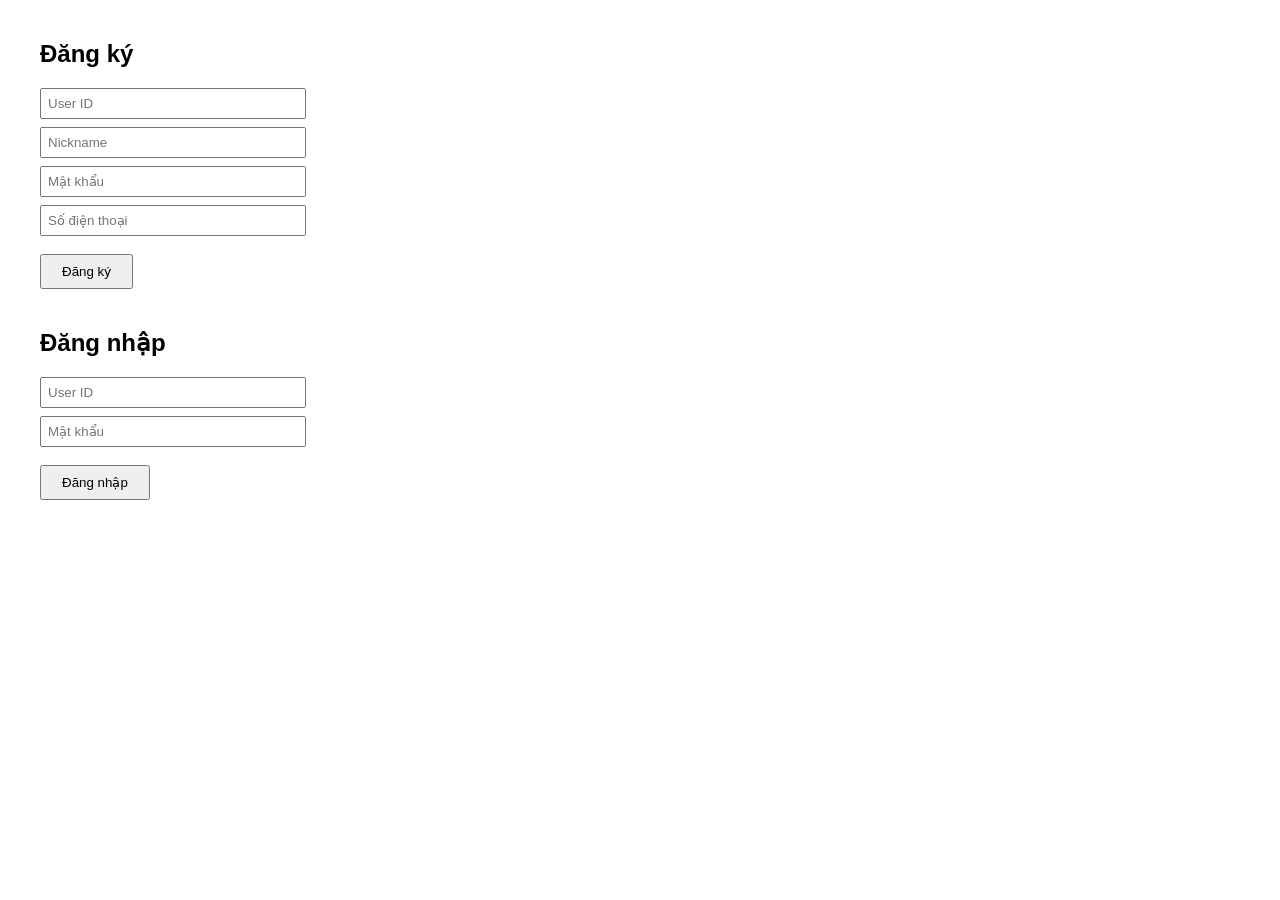
<file: index.html>
<!DOCTYPE html>
<html lang="vi">
<head>
  <meta charset="UTF-8" />
  <title>Đăng ký & Đăng nhập</title>
  <style>
    body { font-family: Arial; margin: 40px; }
    input { display: block; margin: 8px 0; padding: 6px; width: 250px; }
    button { padding: 8px 20px; margin-top: 10px; }
    .form-section { margin-bottom: 40px; }
  </style>
</head>
<body>

  <div class="form-section">
    <h2>Đăng ký</h2>
    <input type="text" id="regUserId" placeholder="User ID" />
    <input type="text" id="regNickName" placeholder="Nickname" />
    <input type="password" id="regPassword" placeholder="Mật khẩu" />
    <input type="text" id="regPhone" placeholder="Số điện thoại" />
    <button onclick="register()">Đăng ký</button>
    <p id="registerResult"></p>
  </div>

  <div class="form-section">
    <h2>Đăng nhập</h2>
    <input type="text" id="loginUserId" placeholder="User ID" />
    <input type="password" id="loginPassword" placeholder="Mật khẩu" />
    <button onclick="login()">Đăng nhập</button>
    <p id="loginResult"></p>
  </div>

  <script>
    const BASE_URL = "http://static-lordsoul.vercel.app";

    async function register() {
      const userId = document.getElementById("regUserId").value;
      const nickName = document.getElementById("regNickName").value;
      const password = document.getElementById("regPassword").value;
      const telephone = document.getElementById("regPhone").value;

      const res = await fetch(`${BASE_URL}/register`, {
        method: "POST",
        headers: { "Content-Type": "application/json" },
        body: JSON.stringify({ userId, nickName, password, telephone }),
      });

      const data = await res.json();
      document.getElementById("registerResult").innerText = data.message || "Lỗi khi đăng ký";
    }

    async function login() {
      const userId = document.getElementById("loginUserId").value;
      const password = document.getElementById("loginPassword").value;

      const res = await fetch(`${BASE_URL}/login`, {
        method: "POST",
        headers: { "Content-Type": "application/json" },
        body: JSON.stringify({ userId, password }),
      });

      const data = await res.json();
      document.getElementById("loginResult").innerText = data.message || "Lỗi khi đăng nhập";
    }
  </script>

</body>
</html>
</file>
